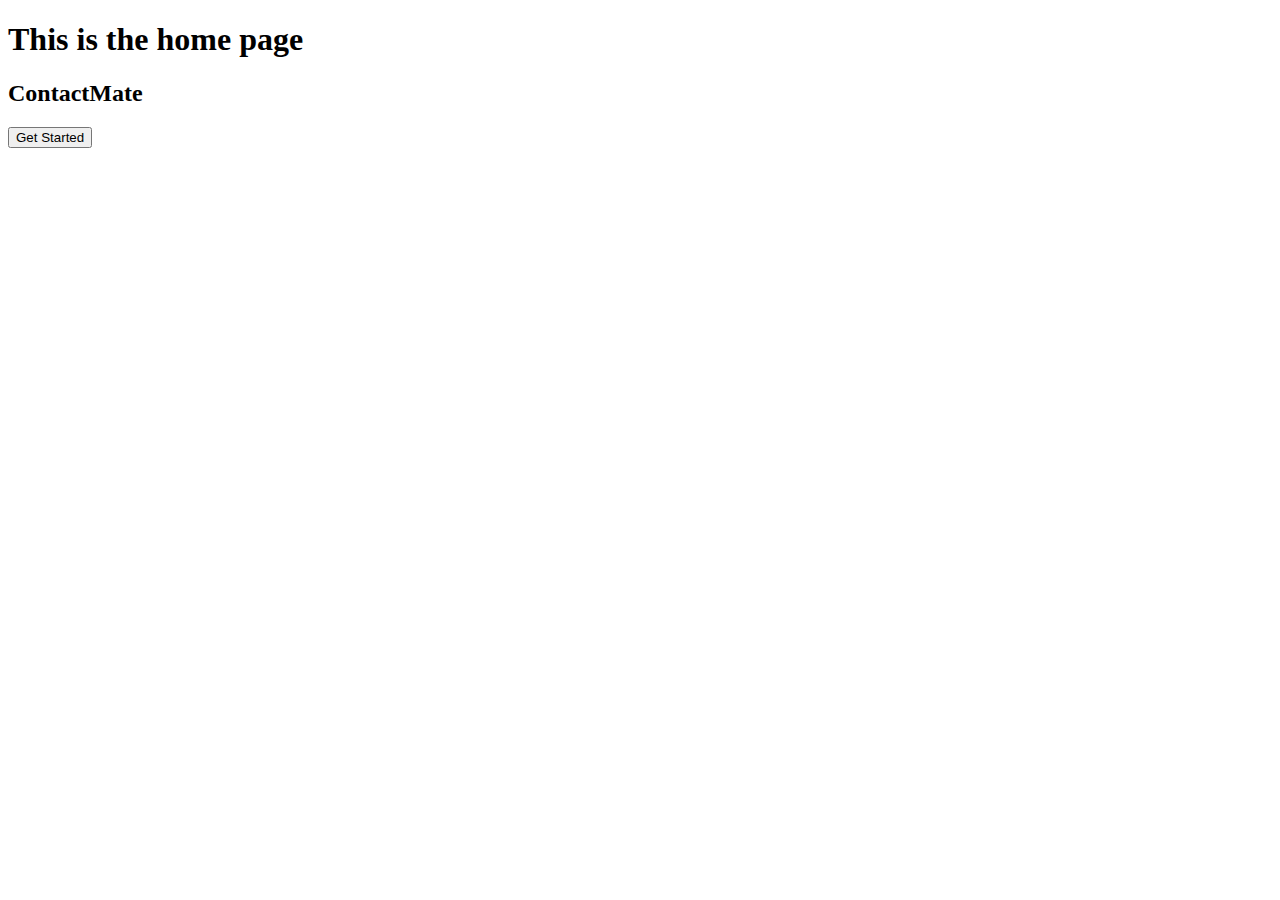
<file: src/main/resources/templates/index.html>
<!doctype html>
<html lang="en" xmlns:th="http://www.thymeleaf.org"
	th:replace="~{base::layout(~{::section})}">
<head>
<meta charset="UTF-8" />
<title>This is home page</title>
</head>
<body>
	<section
		class="banner d-flex justify-content-center align-items-center">
		<div class="text-center">
			<h1>This is the home page</h1>
			<h2>ContactMate</h2>
		<button class="btn bg-primary">Get Started</button>
		</div>
	</section>
</body>
</html>
</file>
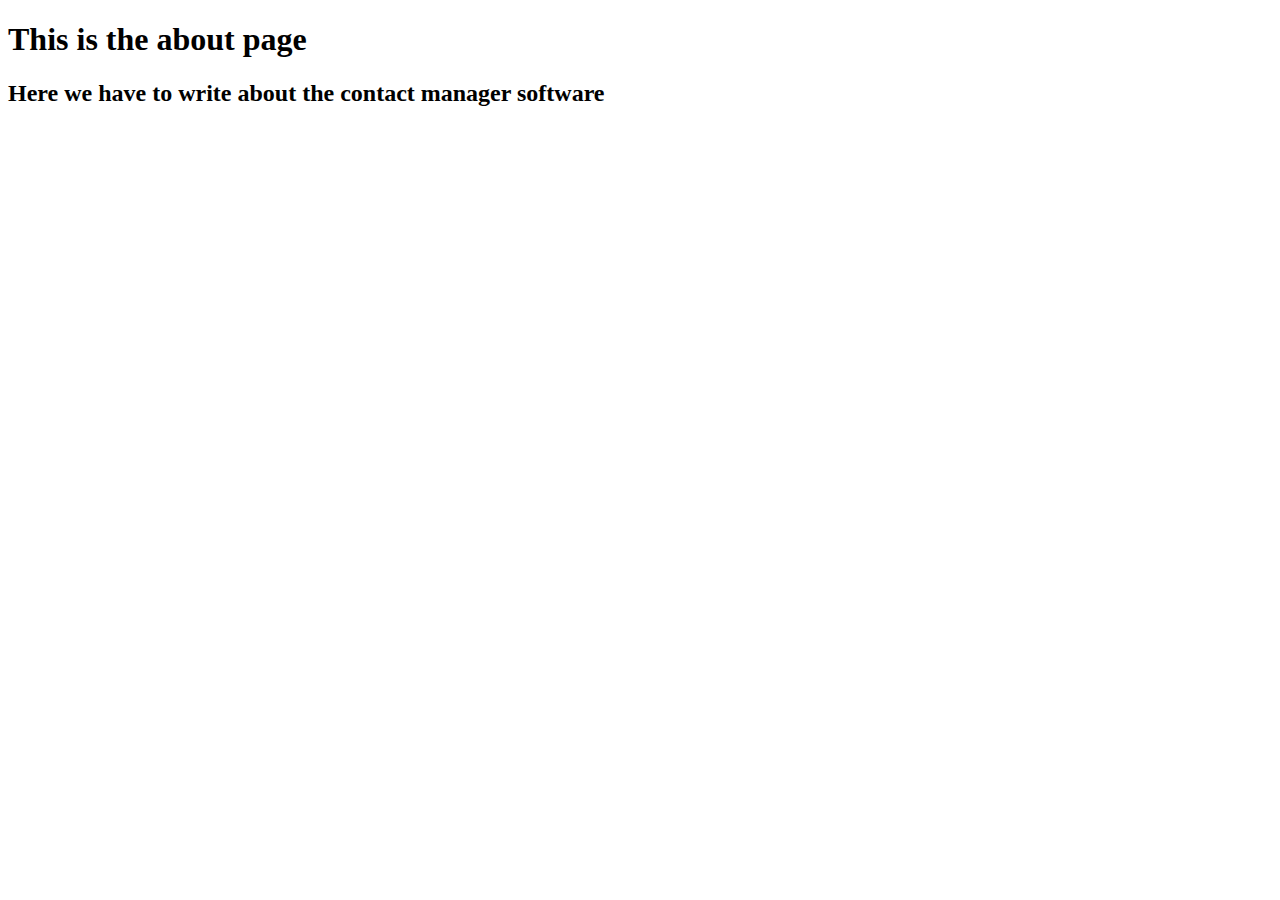
<file: src/main/resources/templates/about.html>
<!doctype html>
<html lang="en" xmlns:th="http://www.thymeleaf.org"
	th:replace="~{base::layout(~{::section})}">
<head>
<meta charset="UTF-8" />
<title>This is about page</title>
</head>
<body>
	<section>
		<h1>This is the about page</h1>
		<h2>Here we have to write about the contact manager software</h2>
	</section>
</body>
</html>
</file>
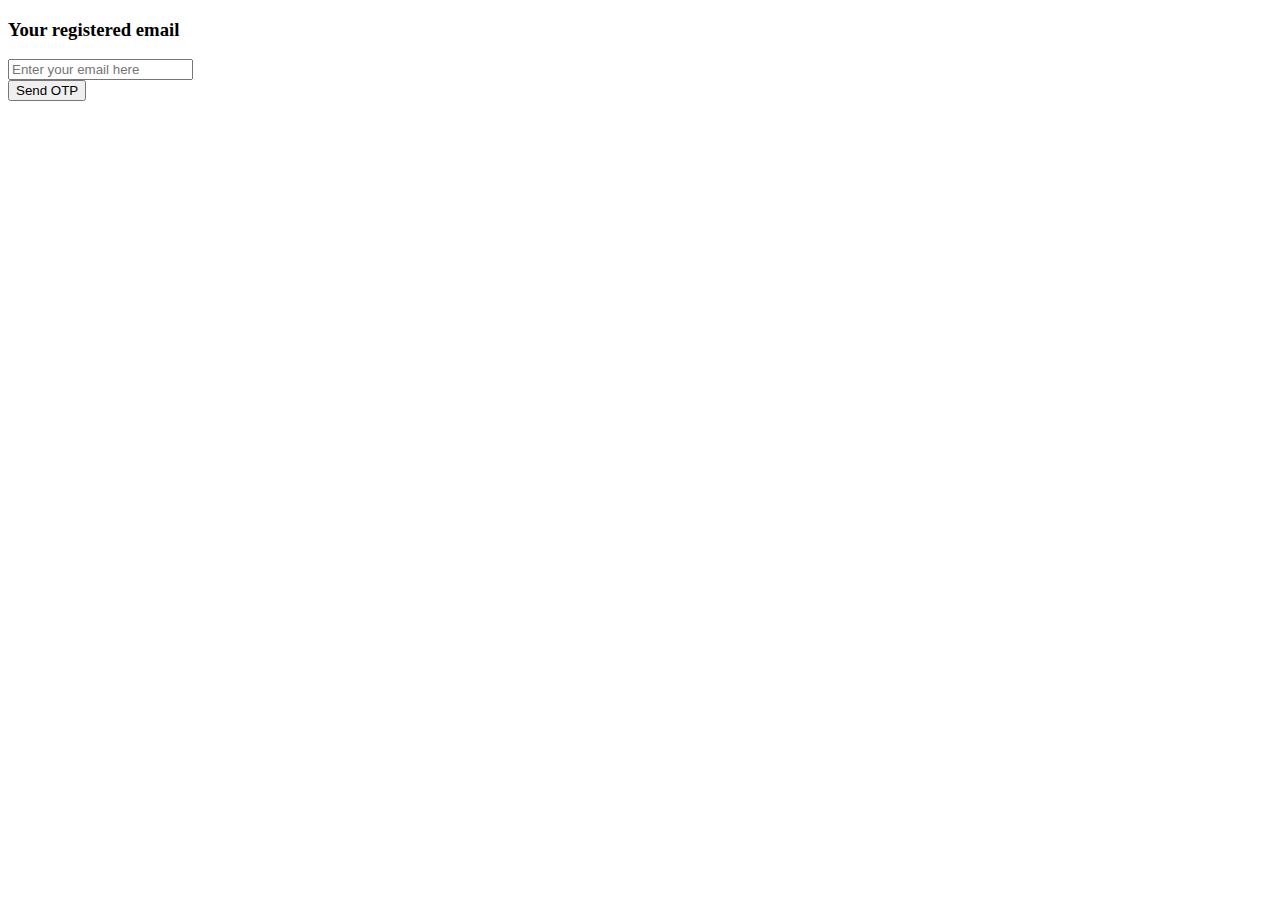
<file: src/main/resources/templates/forgot_email.html>
<!doctype html>
<html lang="en" xmlns:th="http://www.thymeleaf.org"
	th:replace="~{base::layout(~{::section})}">
<head>
<meta charset="UTF-8" />
<title>Custom Login Page</title>
</head>
<body>
	<section>
		<div class="container">
			<div class="row">
				<div class="col-md-6 offset-md-3">

					<div class="my-card mt-3">
						<h3>Your registered email</h3>
						<form action="">
							<div class="form-group">
								<input type="text" placeholder="Enter your email here"
									class="form-control" />
							</div>
							<div class="container text-center">
							<button class="btn bg-primary">Send OTP</button>
							</div>
						</form>
					</div>
				</div>
			</div>
		</div>

	</section>
</body>
</html>
</file>
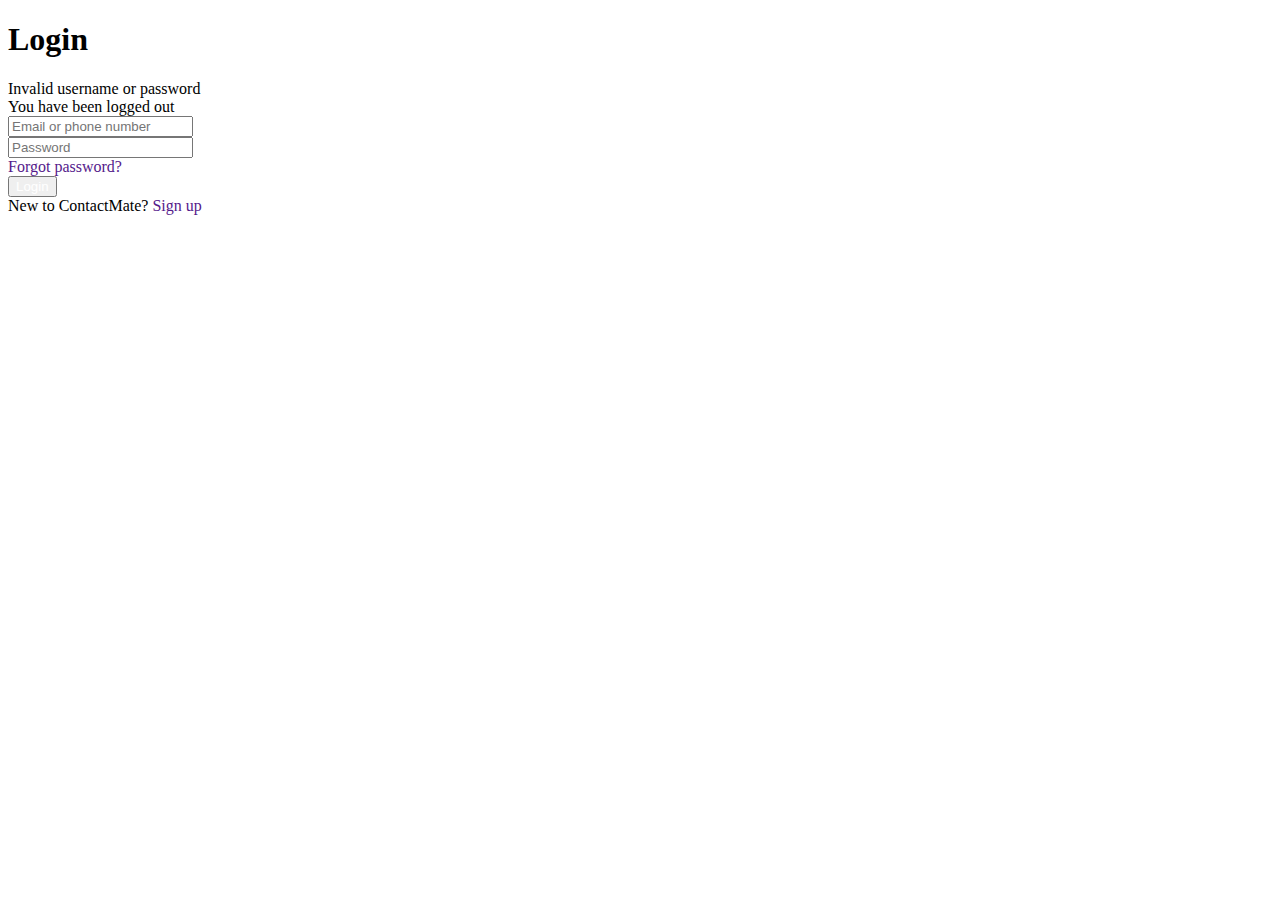
<file: src/main/resources/templates/login.html>
<!doctype html>
<html lang="en" xmlns:th="http://www.thymeleaf.org"
	th:replace="~{base::layout(~{::section})}">
<head>
<meta charset="UTF-8" />
<title>Custom Login Page</title>
</head>
<body>
	<section>
		<div class="container">
			<div class="row">
				<div class="col-md-6 offset-md-3">

					<div class="my-card mt-3">

						<form method="post" th:action="@{/dologin}">
							<h1 class="text-center mb-5">Login</h1>
							<div th:if="${param.error}" class="alert alert-danger">Invalid
								username or password</div>
							<div th:if="${param.logout}" class="alert alert-success">You
								have been logged out</div>
							<div class="mb-3">
								<input type="email" class="form-control" id="exampleInputEmail1"
									aria-describedby="emailHelp"
									placeholder="Email or phone number" name="username">

							</div>
							<div class="mb-3">
								<input type="password" class="form-control"
									id="exampleInputPassword1" placeholder="Password"
									name="password">
							</div>
							<div class="mb-3 text-end">
								<div id="emailHelp" class="form-text">
									<a th:href="@{/forgot}" href="" style="text-decoration: none">Forgot
										password?</a>
								</div>

							</div>

							<div class="text-center">
								<button type="submit" class="btn bg-primary"
									style="color: white">Login</button>
							</div>
							<div class="text-end">
								New to ContactMate?<a href="" th:href="@{/signup}"
									style="text-decoration: none"> Sign up</a>
							</div>
						</form>
					</div>
				</div>
			</div>
		</div>

	</section>
</body>
</html>
</file>
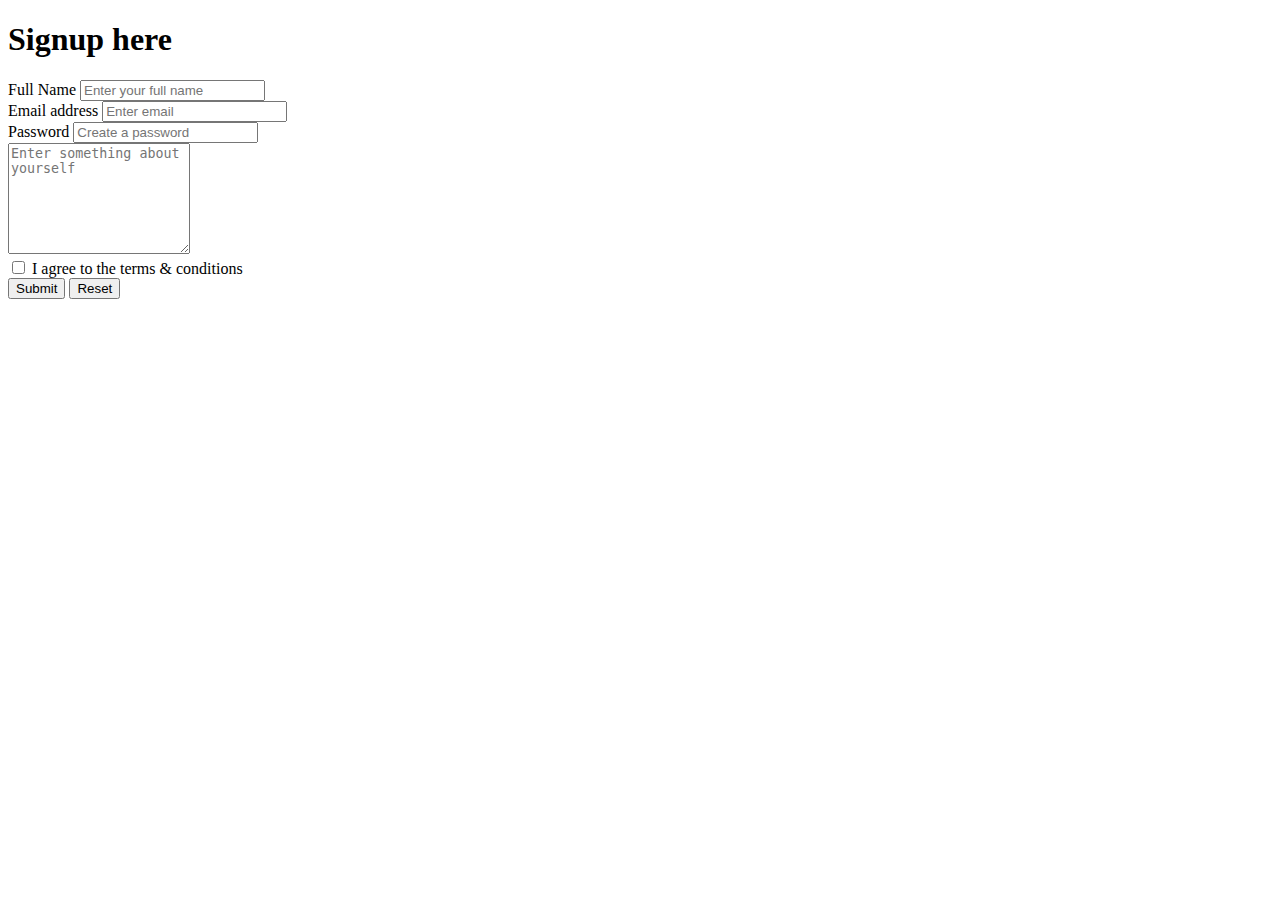
<file: src/main/resources/templates/signup.html>
<!doctype html>
<html lang="en" xmlns:th="http://www.thymeleaf.org"
	th:replace="~{base::layout(~{::section})}">
<head>
<meta charset="UTF-8" />
<title>This is signup page</title>
</head>
<body>
	<section>
		<div class="container">
			<div class="row">
				<div class="col-md-6 offset-md-3">

					<div class="my-card mt-3">
						<div class="alert " th:if="${session.message}"
							th:classappend="${session.message.type}" role="alert">
							<p class="text-center" th:text="${session.message.content}"></p>
							<th:block th:text="${@sessionHelper.messageRemoveHelper()}"></th:block>
						</div>
						<h1 class="text-center">Signup here</h1>
						<form novalidate="novalidate" action="" th:action="@{/do_register}" method="post"
							th:object="${user}">
							<!-- Name field -->
							<div class="form-group">
								<label for="name_field">Full Name</label>
								 <input type="text"
									class="form-control" 
									th:classappend="${#fields.hasErrors('name')?'is-invalid':''}"
									 aria-describedby="emailHelp"
									placeholder="Enter your full name" 
									id="name_field"
									 name="name"
									required
									 th:value="${user.name}" />
								<div class="invalid-feedback" th:each="n:${#fields.errors('name')}" th:text="${n}"></div>
							</div>
							<!-- Email field -->
							<div class="form-group">
								<label for="email_field">Email address</label>
								 <input
									type="email"
									 class="form-control"
									 th:classappend="${#fields.hasErrors('email')?'is-invalid':''}"
									  id="email_field"
									aria-describedby="emailHelp"
									 placeholder="Enter email"
									name="email"
									 required 
									 th:value="${user.email}"/>
									 <div class="invalid-feedback" th:each="e:${#fields.errors('email')}" th:text="${e}"></div>
							</div>
							<!-- Password field -->
							<div class="form-group">
								<label for="password_field">Password</label> 
								<input
									type="password"
									 class="form-control"
									 th:classappend="${#fields.hasErrors('password')?'is-invalid':''}"
									placeholder="Create a password"
									 id="password_field"
									name="password"
									 required
									  th:value="${user.password}">
									<div class="invalid-feedback" th:each="p:${#fields.errors('password')}" th:text="${p}"></div>
							</div>

							<!-- About field -->
							<div class="form-group">
								<textarea class="form-control" id="" rows="7" name="about"
									placeholder="Enter something about yourself"
									th:text="${user.about}"></textarea>
							</div>


							<!-- Terms & Conditions -->
							<div class="form-group form-check">
								<input type="checkbox" class="form-check-input" id="terms"
									name="terms"> <label class="form-check-label"
									for="terms"> I agree to the terms &#38; conditions</label>
							</div>

							<!-- Submit & Reset buttons -->
							<div class="container text-center">
								<button class="btn bg-primary mt-3" type="submit">Submit</button>


								<button class="btn bg-primary mt-3 ml-3" type="reset">Reset</button>
							</div>

						</form>
					</div>
				</div>
			</div>
		</div>
	</section>
</body>
</html>
</file>
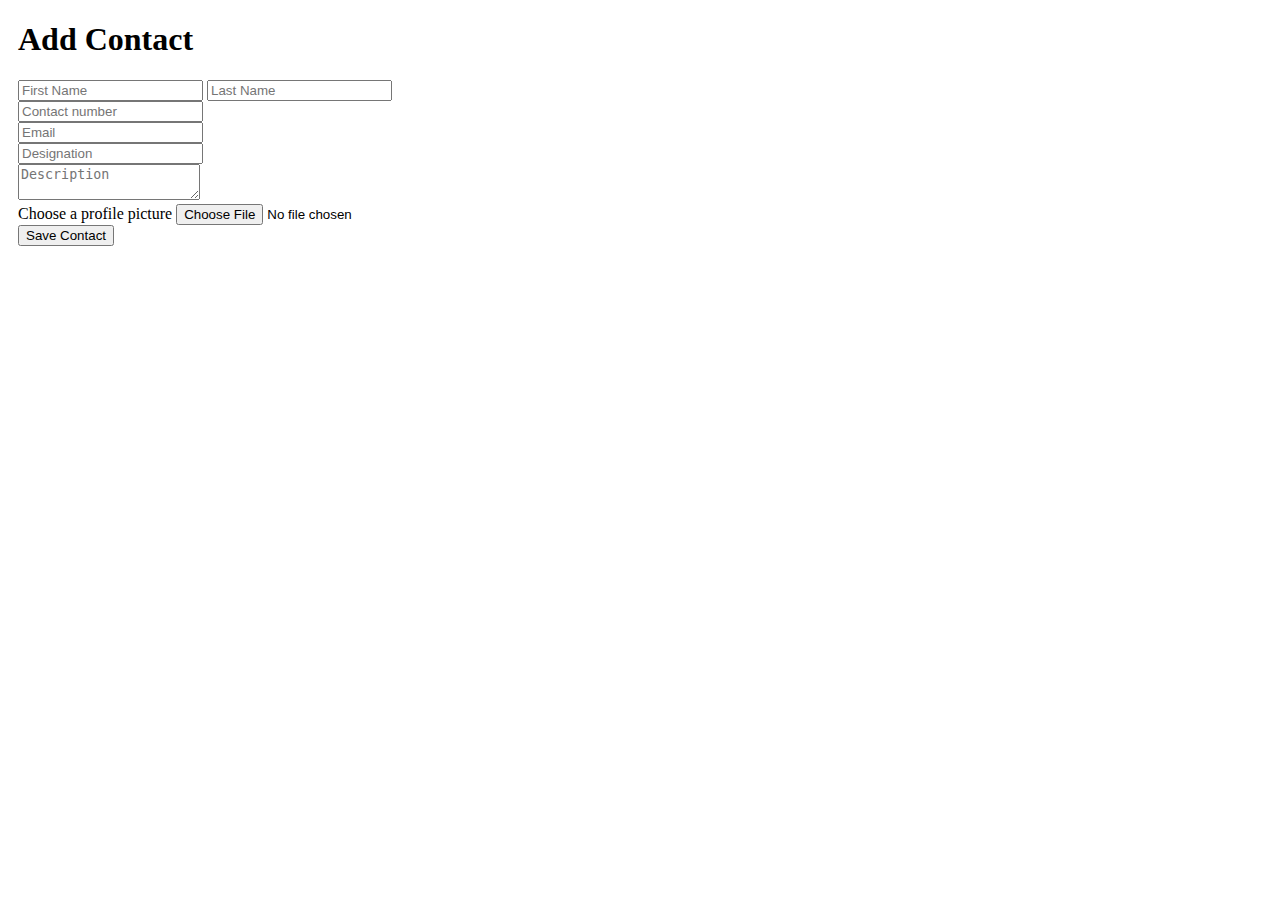
<file: src/main/resources/templates/normal/add_contact.html>
<!doctype html>
<html lang="en" xmlns:th="http://www.thymeleaf.org"
	th:replace="~{normal/base::layout(~{::section})}">
<head>
<meta charset="UTF-8" />
<title>This is about page</title>
</head>
<body>
	<section>
		<div class="card" style="margin-right: 10px; margin-left: 10px">
			<div class="card-body">
				<h1 class="text-center mb-3">Add Contact</h1>

				<div class="container-fluid mt-1">
					<div class="row">
						<div class="col-md-8 offset-md-2">
							<form action="#" th:action="@{/user/process-contact}"
								th:object="${contact}" enctype="multipart/form-data"
								method="post" class="mt-2">

								<!-- First and last name fields -->
								<div class="input-group">
									<span class="input-group-text"><i
										class="fa-solid fa-id-card"></i></span> <input type="text"
										aria-label="First name" class="form-control" name="name"
										placeholder="First Name" > <input type="text"
										aria-label="Last name" class="form-control" name="secondName"
										placeholder="Last Name">
								</div>


								<div class="row g-3">
									<div class="col">
										<!--Contact number fields -->
										<div class="input-group mt-3">
											<span class="input-group-text"><i
												class="fa-solid fa-phone"></i></span> <input type="tel"
												aria-label="Contact number" class="form-control"
												name="phone" placeholder="Contact number">
										</div>
									</div>
									<!-- Email Field -->
									<div class="col">
										<div class="input-group mt-3">
											<span class="input-group-text"><i
												class="fa-solid fa-envelope"></i></span> <input type="email"
												aria-label="Email" class="form-control" name="email"
												placeholder="Email">
										</div>
									</div>
								</div>
								<!-- Work field -->
								<div class="input-group mt-3">
									<span class="input-group-text"><i
										class="fa-solid fa-briefcase"></i></span> <input type="text"
										aria-label="Work" class="form-control" name="work"
										placeholder="Designation">
								</div>

								<!-- Contact Description -->
								<div class="input-group mt-3">
									<span class="input-group-text"><i
										class="fa-solid fa-info"></i></span>
									<textarea id="mytextarea" class="form-control"
										aria-label="With textarea" placeholder="Description"
										name="description"></textarea>
								</div>
								<!-- Image Field -->
								<div class="custom-file mt-3">
									<label for="formFile" class="form-label">Choose a
										profile picture</label> <input class="form-control" type="file"
										id="formFile" name="profileImage">
								</div>
								<!-- Submit Button -->
								<div class="container mt-3 text-center">
									<button class="btn btn-outline-primary">Save Contact</button>
								</div>
							</form>
						</div>
					</div>
				</div>
			</div>
		</div>


		<script
			src="https://cdn.tiny.cloud/1/tio1xvdcbhc61sgwjcwn839hyy1kydiv4jucjr989zgwntjd/tinymce/6/tinymce.min.js"
			referrerpolicy="origin"></script>
		<script>
			tinymce.init({
				selector : 'textarea#mytextarea'
			});
		</script>
	</section>
</body>
</html>
</file>
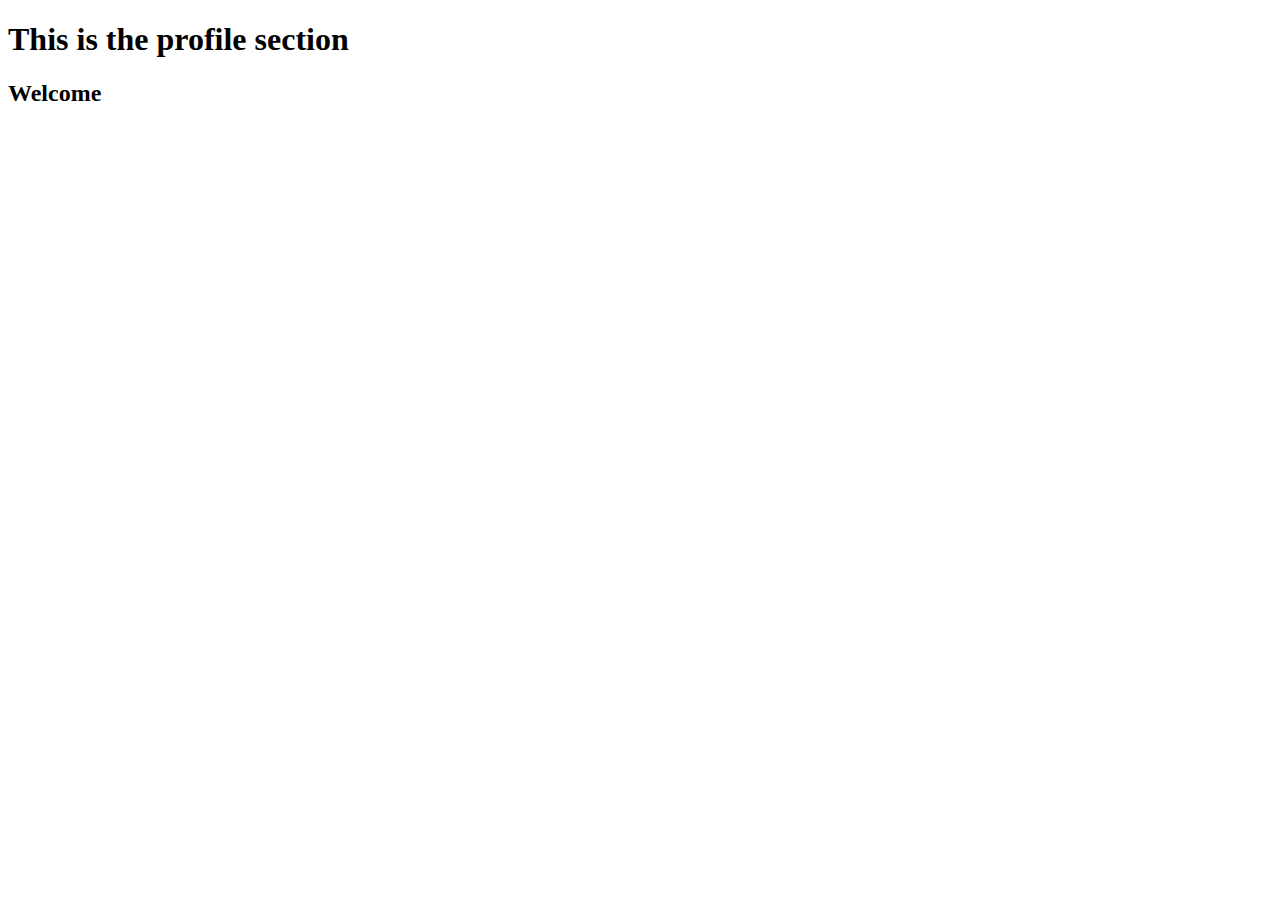
<file: src/main/resources/templates/normal/profile.html>
<!doctype html>
<html lang="en" xmlns:th="http://www.thymeleaf.org"
	th:replace="~{normal/base::layout(~{::section})}">
<head>
<meta charset="UTF-8" />
<title>This is about page</title>
</head>
<body>
	<section>
		<h1>This is the profile section</h1>
		<h2>Welcome <span th:text="${user.name}"></span></h2>
	</section>
</body>
</html>
</file>
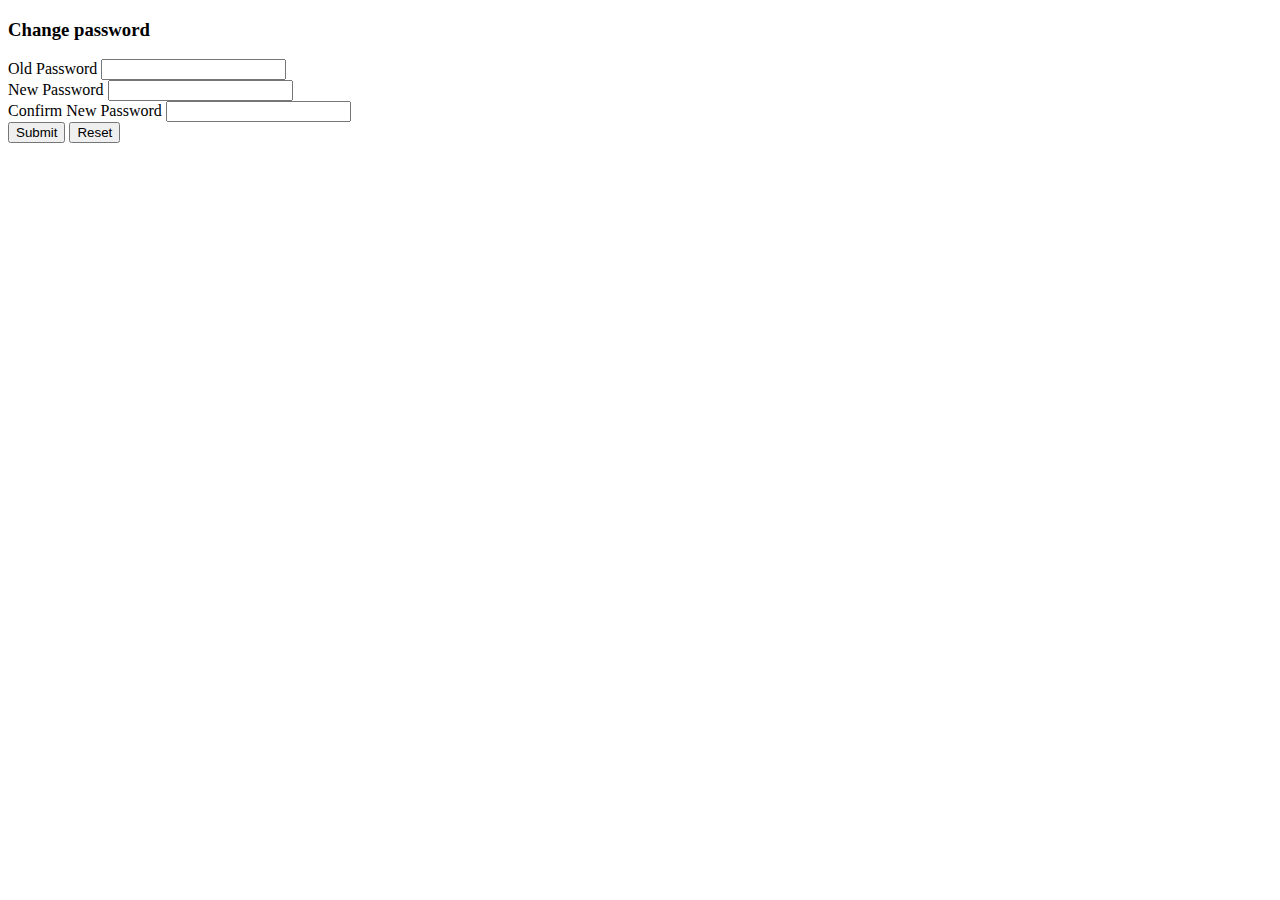
<file: src/main/resources/templates/normal/settings.html>
<!doctype html>
<html lang="en" xmlns:th="http://www.thymeleaf.org"
	th:replace="~{normal/base::layout(~{::section})}">
<head>
<meta charset="UTF-8" />
<title>This is settings page</title>
</head>
<body>
	<section>
		<div class="container">
			<div class="row">
				<div class="col-md-12">
					<div class="card">
						<div class="card-body">
							<h3>Change password</h3>
							<form th:action="@{/user/change-password}" method="post">
								<div class="mb-3">
									<label for="exampleInputEmail1" class="form-label">Old Password</label>
									<input name="oldpass" type="text" class="form-control" id="exampleInputEmail1" aria-describedby="emailHelp">
								</div>
								<div class="mb-3">
									<label for="exampleInputPassword1" class="form-label">New Password</label>
									<input name="newpass" type="text" class="form-control"	id="exampleInputPassword1">
								</div>								
								<div class="mb-3">
									<label for="exampleInputPassword1" class="form-label">Confirm New Password</label>
									<input type="password" class="form-control"	id="exampleInputPassword1">
								</div>
								<div class="container">															
								<button type="submit" class="btn btn-primary">Submit</button>
								<button type="reset" class="btn btn-secondary">Reset</button>
								</div>
							</form>
						</div>
					</div>
				</div>
			</div>
		</div>
	</section>
</body>
</html>
</file>
